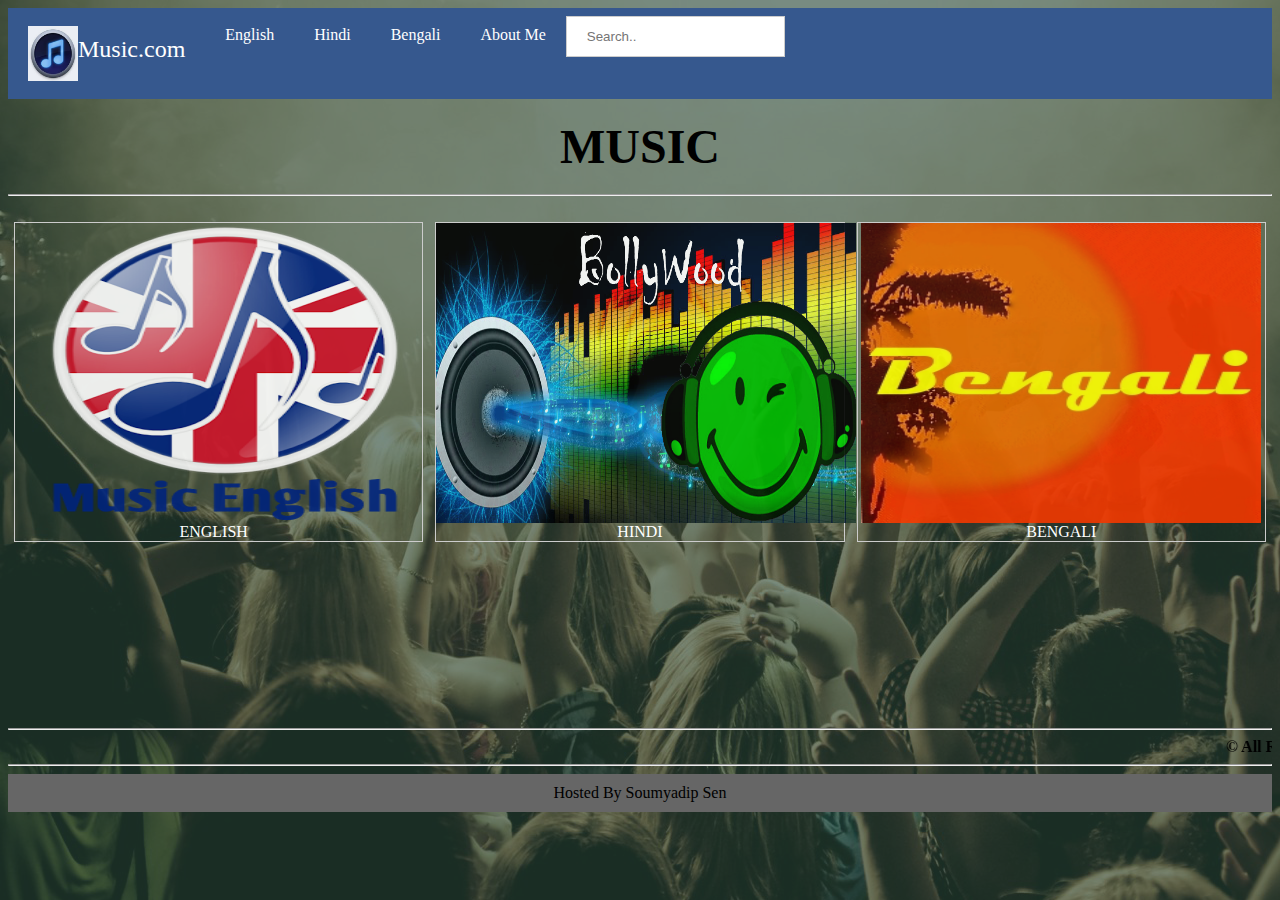
<file: index.html>
<html>
<head>
<link rel="icon" type="image/jpg" href="./images/micon.jpg">
<title>FreeMusic</title>
<meta name="viewport" content="width=device-width, initial-scale=1">
<link rel="stylesheet" type="text/css" href="./css/musicstyle.css">
</head>
<body align="center">
<ul>
  <li>
 

</li>
<li><a href="index.html"><img src="./images/micon.jpg" width="50" height="55" align="center"/><font size="5" color="white">Music.com</font></a></li>

	<li><a href="english.html">English </a></li>
  <li><a href="hindi.html">Hindi </a></li>
  <li><a href="bengali.html">Bengali </a></li>
  <li><a href="about_me.html">About Me </a></li>
  
    <li><form><input type="text" name="search" placeholder="Search.."></form></li>
	
	
  </ul>
  
 <div id= "grad1" >
 <h2><font size="8">MUSIC</font></h2>
 <hr />
 <br />
 
  <div class="responsive">
  <div class="gallery">
    <a href="english.html">
      <img src="./images/english.png" alt="ENG" width="420" height="300">
    </a>
    
    <p2>ENGLISH<p2></div>
	
  </div>


 <div class="responsive">
  <div class="gallery">
    <a href="hindi.html">
      <img src="./images/hindi.png" alt="hin" width="420" height="300">
    </a>
    
    <p2>HINDI</p2></div>
	
  </div>


 <div class="responsive">
  <div class="gallery">
    <a href="bengali.html">
      <img src="./images/bengali.jpg" alt="BEN" width="400" height="300">
    </a>
    
    <p2>BENGALI</p2></div>
	
  </div>
  </div>

<br/>
		
	<hr/><marquee><b>&copy; All Rights Reserved | Data Copyright </b></marquee><hr/>
<div class="relative">

<footer> Hosted By Soumyadip Sen</footer>
</div>

  </body>
  </html>
</file>
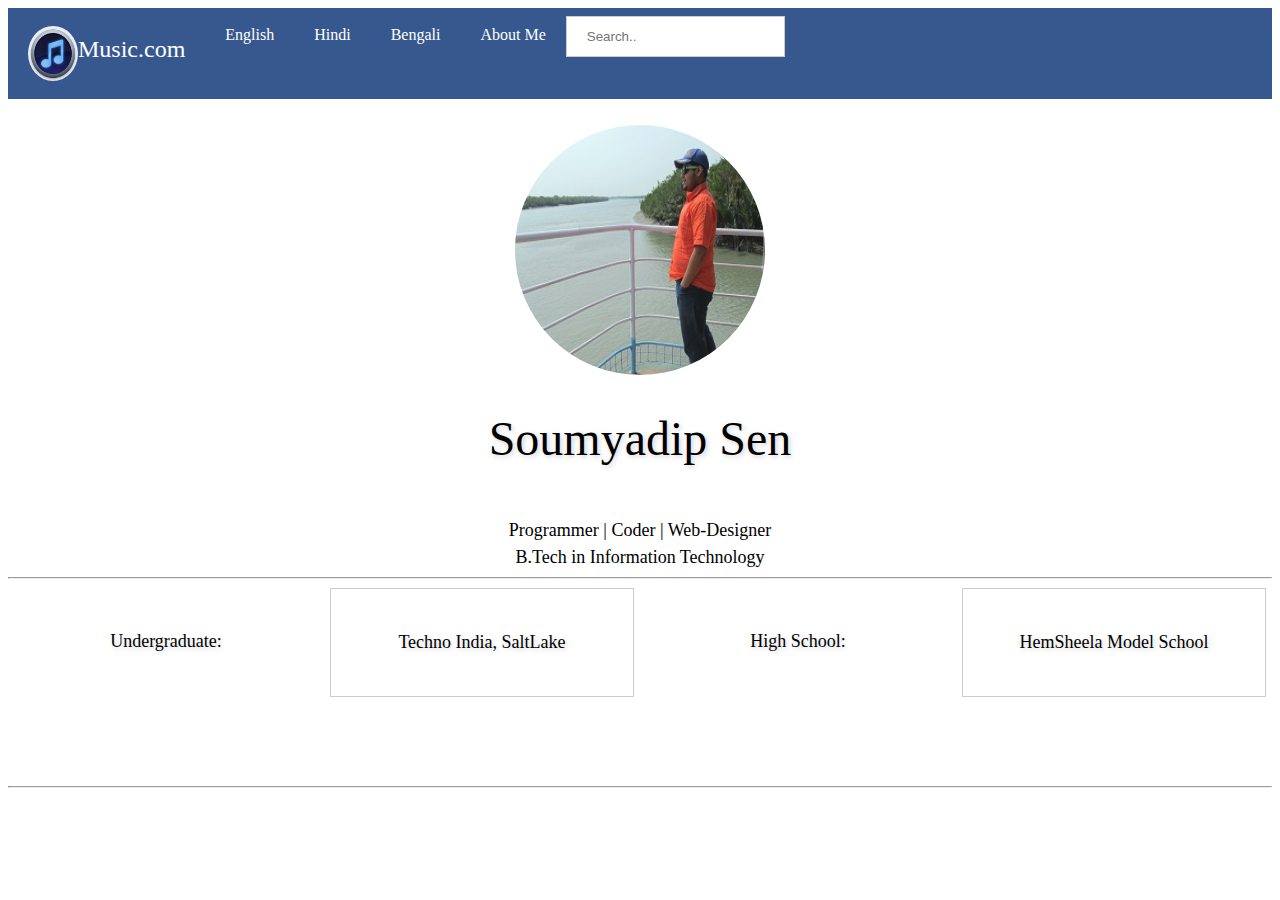
<file: about_me.html>
<html>
<link rel="icon" type="image/jpg" href="./images/micon.jpg">
<title>FreeMusic</title>
<meta name="viewport" content="width=device-width, initial-scale=1">
<link rel="stylesheet" type="text/css" href="./css/profile.css">
</head>
<body align="center">
<ul>
  <li><a href="index.html"><img src="./images/micon.jpg" width="50" height="55" align="center"/><font size="5" color="white">Music.com</font></a></li>

	<li><a href="english.html">English </a></li>
  <li><a href="hindi.html">Hindi </a></li>
  <li><a href="bengali.html">Bengali </a></li>
  <li><a href="about_me.html">About Me </a></li>
  
    <li><form><input type="text" name="search" placeholder="Search.."></form></li>
  </ul>
 <div>

		<p align="center"><img src="profile.jpg" width="250px"height="250px"  ></p>
		<p align="center"><font size="8">Soumyadip Sen</p>
		
</div>
<p1 align="center"><font size="4">Programmer | Coder | Web-Designer</p1><br/>
<p1 align="center"><font size="4">B.Tech in Information Technology</p1><br/>


<hr/>
<div>
<div class="re">
  
    <div class="desc"><p>Undergraduate:</p></div>
 
</div>
<div class="responsive">
  <div class="gallery">
    <div class="desc"><p>Techno India, SaltLake</p></div>
  </div>
</div>
</div>

<div>
<div class="re">
  
    <div class="desc"><p>High School:</p></div>
 
</div>
<div class="responsive">
  <div class="gallery">
    <div class="desc"><p>HemSheela Model School</p></div>
  </div>
</div>
</div>
<div>
<br/>
<br/>
<br/>
<br/>
<br/>
<br/>


</div>
<br />
	 
</div>
<br/>
<br/>
<hr/>
  </body>
  </html>
</file>
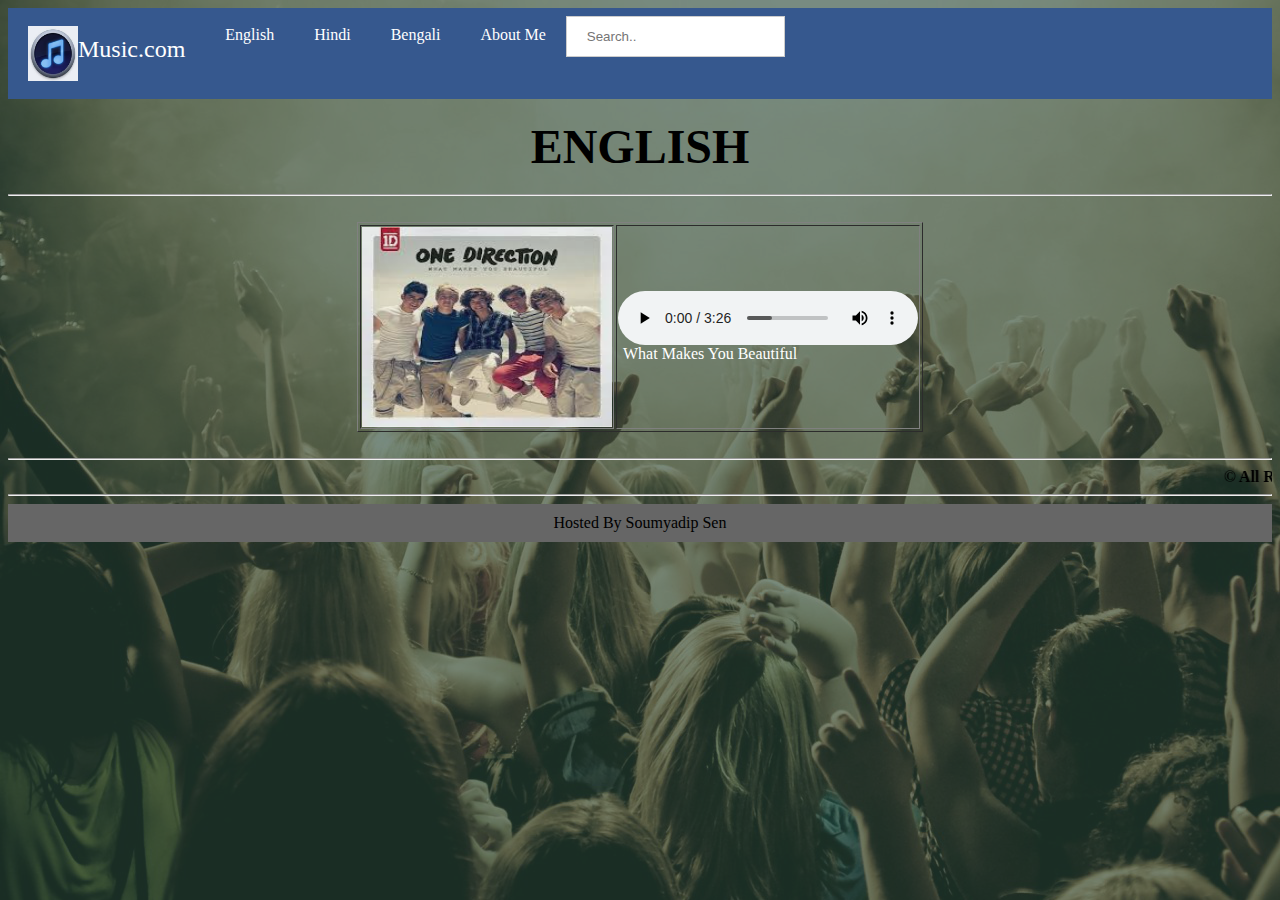
<file: english.html>
<html>
<head>
<link rel="icon" type="image/jpg" href="./images/micon.jpg">
<title>FreeMusic</title>
<meta name="viewport" content="width=device-width, initial-scale=1">
<link rel="stylesheet" type="text/css" href="./css/musicstyle.css">
</head>
<body align="center">
<ul>
  <li>
 

</li>
<li><a href="index.html"><img src="./images/micon.jpg" width="50" height="55" align="center"/><font size="5" color="white">Music.com</font></a></li>

	<li><a href="english.html">English </a></li>
  <li><a href="hindi.html">Hindi </a></li>
  <li><a href="bengali.html">Bengali </a></li>
  <li><a href="about_me.html">About Me </a></li>
  
    <li><form><input type="text" name="search" placeholder="Search.."></form></li>
	
	
  </ul>
  
 <div id= "grad1" >
 <h2><font size="8">ENGLISH</font></h2>
 <hr />
 <br />	
			<table border="solid 5px" align="center">
				<tr>
					<td><img src="./images/what makes you beautiful.jpg" width="250" height="200"></td>
					<td><audio controls> <source src="./mp3/what makes you beautiful.mp3" type="audio/mp3"> DOESN'T support Audio</audio><br/><p2>What Makes You Beautiful</p2></td>
				</tr>
				
			</table>

<br/>
		
	<hr/><marquee><b>&copy; All Rights Reserved | Data Copyright </b></marquee><hr/>
<div class="relative">

<footer> Hosted By Soumyadip Sen</footer>
</div>

  </body>
  </html>
</file>
<file: css/musicstyle.css>
body{
 background-image: url("bg.png");
}

ul {
    list-style-type: none;
    margin: 0;
    padding: 0;
    overflow: hidden;
    background-color: #36588e;
   
}

li {
        float: left;
        padding: 0;
		font-family: Open Sans;
}

li a{
    display: inline-block;
    color: white;
    text-align: center;
    padding: 18px 20px;
    text-decoration: none;
}

li a:hover{
    background-color: black;
}



p {     text-shadow: 2px 2px 5px lightgray;
        font-family: "Cambria Math";
               color:black;
			   padding: 10px;
          }
		  
		  p1 {    
        font-family: "open Sans";
               color:black;
			   padding: 5px;
          }
		  
		  p2{    
        font-family: "Cambria Math";
               color:white;
			   padding: 5px;
          }

div.gallery {
    border: 1px solid #ccc;
}




div.desc {
    padding: 15px;
    text-align: center;
}

* {
    box-sizing: border-box;
}

.responsive {
    padding: 0 6px;
    float: left;
    width: 33.3333%;

}

@media only screen and (max-width: 700px){
    .responsive {
        width: 49.99999%;
        margin: 6px 0;
    }
}

@media only screen and (max-width: 500px){
    .responsive {
        width: 100%;
    }
}

.clearfix:after {
    content: "";
    display: table;
    clear: both;
}

div.relative {
    position: relative;
    width:100%;
    height:auto;
    background-color: #666666;
    padding: 10px;
}

div.responsive:hover {
    border: 1px solid #777;
	
        opacity: 0.6;
		color: black;
}

a{
	color: white;
}
button {
  border: 0;
  background: #0087cc;
  border-radius: 4px;
  box-shadow: 0 5px 0 #006599;
  color: #fff;
  cursor: pointer;
  font: inherit;
  margin: 0;
  outline: 0;
  padding: 12px 20px;
  transition: all .05s linear;
}
button:active {
  box-shadow: 0 2px 0 #006599;
  transform: translateY(3px);
}

a{
        font-family: "Cambria Math";
     color: darkblue;
}
h3{
    font-family: cursive ,"Comic Sans MS",sans-serif;
    color: darkslategrey;
    text-shadow: 2px 2px 5px white;
}

#grad1 {
    height: 66%;
    width: 100%;
 
}



input[type=text], input[type=password] { width: 100%; padding: 12px 20px; margin: 8px 0; display: inline-block; border: 1px solid #ccc; box-sizing: border-box; } / Set a style for all buttons / button { background-color: #48d1cc; color: white; padding: 14px 20px; margin: 8px 0; border: none; cursor: pointer; width: 100%; } .cancelbtn { width: auto; padding: 10px 18px; background-color: #4682b4; } / Center the image and position the close button / .imgcontainer { text-align: center; margin: 24px 0 12px 0; position: relative; } img{ opacity: 0.9; } .container { padding: 16px; } span.psw { float: right; padding-top: 16px; } / The Modal (background) / .modal { display: none; position: fixed; z-index: 1; left: 0; top: 0; width: 100%; height: 100%; overflow: auto; background-color: rgb(0,0,0); background-color: rgba(0,0,0,0.4); padding-top: 60px; } .modal-content { background-color: #fefefe; margin: 5% auto 15% auto; border: 1px solid #888; width: 80%; } / The Close Button (x) / .close { position: absolute; right: 25px; top: 0; color: #000; font-size: 35px; font-weight: bold; } .close:hover, .close:focus { color: red; cursor: pointer; } / Add Zoom Animation / .animate { -webkit-animation: animatezoom 0.6s; animation: animatezoom 0.6s } @-webkit-keyframes animatezoom { from {-webkit-transform: scale(0)} to {-webkit-transform: scale(1)} } @keyframes animatezoom { from {transform: scale(0)} to {transform: scale(1)} } / Change styles for span and cancel button on extra small screens */ @media screen and(max-width: 300px){ span.psw { display: block; float: none; } .cancelbtn { width: 100%; } }
</file>
<file: css/profile.css>
ul {
    list-style-type: none;
    margin: 0;
    padding: 0;
    overflow: hidden;
    background-color: #36588e;
   
}

li {
        float: left;
        padding: 0;
		font-family: Open Sans;
}

li a{
    display: inline-block;
    color: white;
    text-align: center;
    padding: 18px 20px;
    text-decoration: none;
}

li a:hover{
    background-color: black;
}



p {     text-shadow: 2px 2px 5px lightgray;
        font-family: "Cambria Math";
               color:black;
			   padding: 10px;
          }
		  
		  p1 {    
        font-family: "open Sans";
               color:black;
			   padding: 5px;
          }

div.gallery {
    border: 1px solid #ccc;
}




div.desc {
    padding: 15px;
    text-align: center;
}

* {
    box-sizing: border-box;
}

.responsive {
    padding: 0 6px;
    float: left;
    width: 24.99999%;
}
.re {
    padding: 0 6px;
    float: left;
    width: 24.99999%;
}

@media only screen and (max-width: 700px){
    .responsive {
        width: 49.99999%;
        margin: 6px 0;
    }
}

@media only screen and (max-width: 500px){
    .responsive {
        width: 100%;
    }
}

.clearfix:after {
    content: "";
    display: table;
    clear: both;
}

div.relative {
    position: relative;
    width:100%;
    height:auto;
    background-color: #666666;
    padding: 10px;
}

div.responsive:hover {
    border: 1px solid #777;
	background-color: whitesmoke;
        opacity: 0.6;
}


a:hover{
color: ;
}
button {
  border: 0;
  background: #0087cc;
  border-radius: 4px;
  box-shadow: 0 5px 0 #006599;
  color: #fff;
  cursor: pointer;
  font: inherit;
  margin: 0;
  outline: 0;
  padding: 12px 20px;
  transition: all .05s linear;
}
button:active {
  box-shadow: 0 2px 0 #006599;
  transform: translateY(3px);
}

a{
        font-family: "Cambria Math";
     color: darkblue;
}
h3{
    font-family: cursive ,"Comic Sans MS",sans-serif;
    color: darkslategrey;
    text-shadow: 2px 2px 5px white;
}

#grad1 {
    height: 100%;
    background-image: url("");
    height: 100%;
    width: 100%;
 
}


input[type=text], input[type=password] { width: 100%; padding: 12px 20px; margin: 8px 0; display: inline-block; border: 1px solid #ccc; box-sizing: border-box; } / Set a style for all buttons / button { background-color: #48d1cc; color: white; padding: 14px 20px; margin: 8px 0; border: none; cursor: pointer; width: 100%; } .cancelbtn { width: auto; padding: 10px 18px; background-color: #4682b4; } / Center the image and position the close button / .imgcontainer { text-align: center; margin: 24px 0 12px 0; position: relative; } img{ opacity: 0.9; border-radius: 50%; } .container { padding: 16px; } span.psw { float: right; padding-top: 16px; } / The Modal (background) / .modal { display: none; position: fixed; z-index: 1; left: 0; top: 0; width: 100%; height: 100%; overflow: auto; background-color: rgb(0,0,0); background-color: rgba(0,0,0,0.4); padding-top: 60px; } .modal-content { background-color: #fefefe; margin: 5% auto 15% auto; border: 1px solid #888; width: 80%; } / The Close Button (x) / .close { position: absolute; right: 25px; top: 0; color: #000; font-size: 35px; font-weight: bold; } .close:hover, .close:focus { color: red; cursor: pointer; } / Add Zoom Animation / .animate { -webkit-animation: animatezoom 0.6s; animation: animatezoom 0.6s } @-webkit-keyframes animatezoom { from {-webkit-transform: scale(0)} to {-webkit-transform: scale(1)} } @keyframes animatezoom { from {transform: scale(0)} to {transform: scale(1)} } / Change styles for span and cancel button on extra small screens */ @media screen and(max-width: 300px){ span.psw { display: block; float: none; } .cancelbtn { width: 100%; } }
</file>
